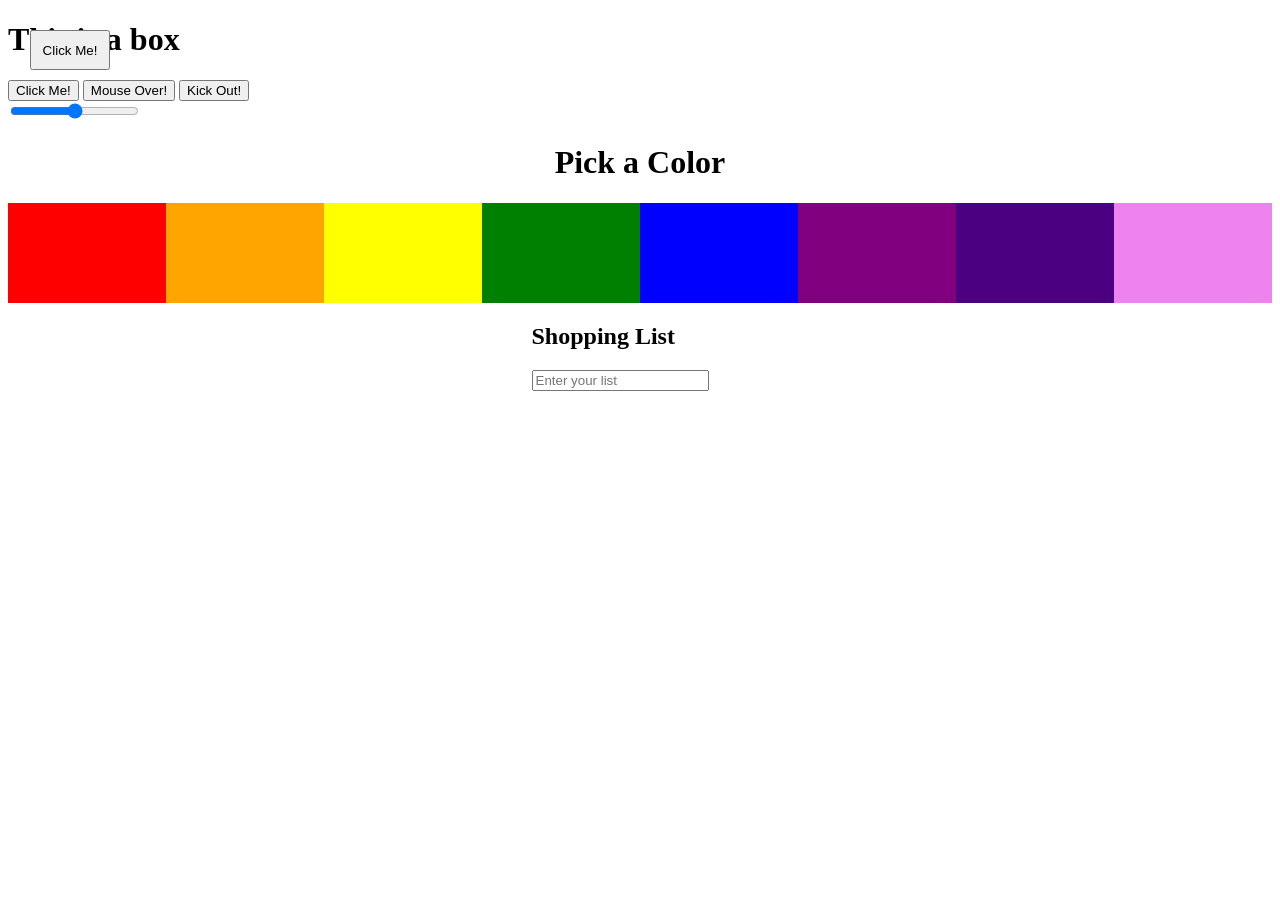
<file: 14-communication-with-event/index.html>
<!doctype html>
<html lang="en">
  <head>
    <meta charset="UTF-8" />
    <meta name="viewport" content="width=device-width, initial-scale=1.0" />
    <title>2 Ways Not to add event listeners</title>
    <link rel="stylesheet" href="app.css" />
  </head>
  <body>
    <div>
      <h1>This is a box</h1>
      <button onclick="alert('You Click Me')">Click Me!</button>
      <button onmouseover="alert('You Over Me')">Mouse Over!</button>
      <button id="clickMe">Click Me!</button>
      <button id="clicker">Kick Out!</button>
      <form action="">
        <input type="range" min="10" max="50" />
      </form>
    </div>
    <h1 id="h1Color">Pick a Color</h1>
    <section id="boxes"></section>
    <section id="shopping">
      <div>
        <h1>Shopping List</h1>
        <input id="addItem" type="text" placeholder="Enter your list" />
      </div>
      <div>
        <ul id="items"></ul>
      </div>
    </section>
    <script src="app.js"></script>
  </body>
</html>
</file>
<file: 14-communication-with-event/app.css>
#clickMe {
    position: absolute;
    top: 30px;
    left: 30px;
    width: 80px;
    height: 40px;
}

#boxes {
    display: flex;
    align-items: center;
    justify-content: center;
}

.box {
    width: 200px;
    height: 100px
}

#h1Color {
    text-align: center;
}

#shopping {
    display: flex;
    align-items: center;
    justify-content: center;
}
</file>
